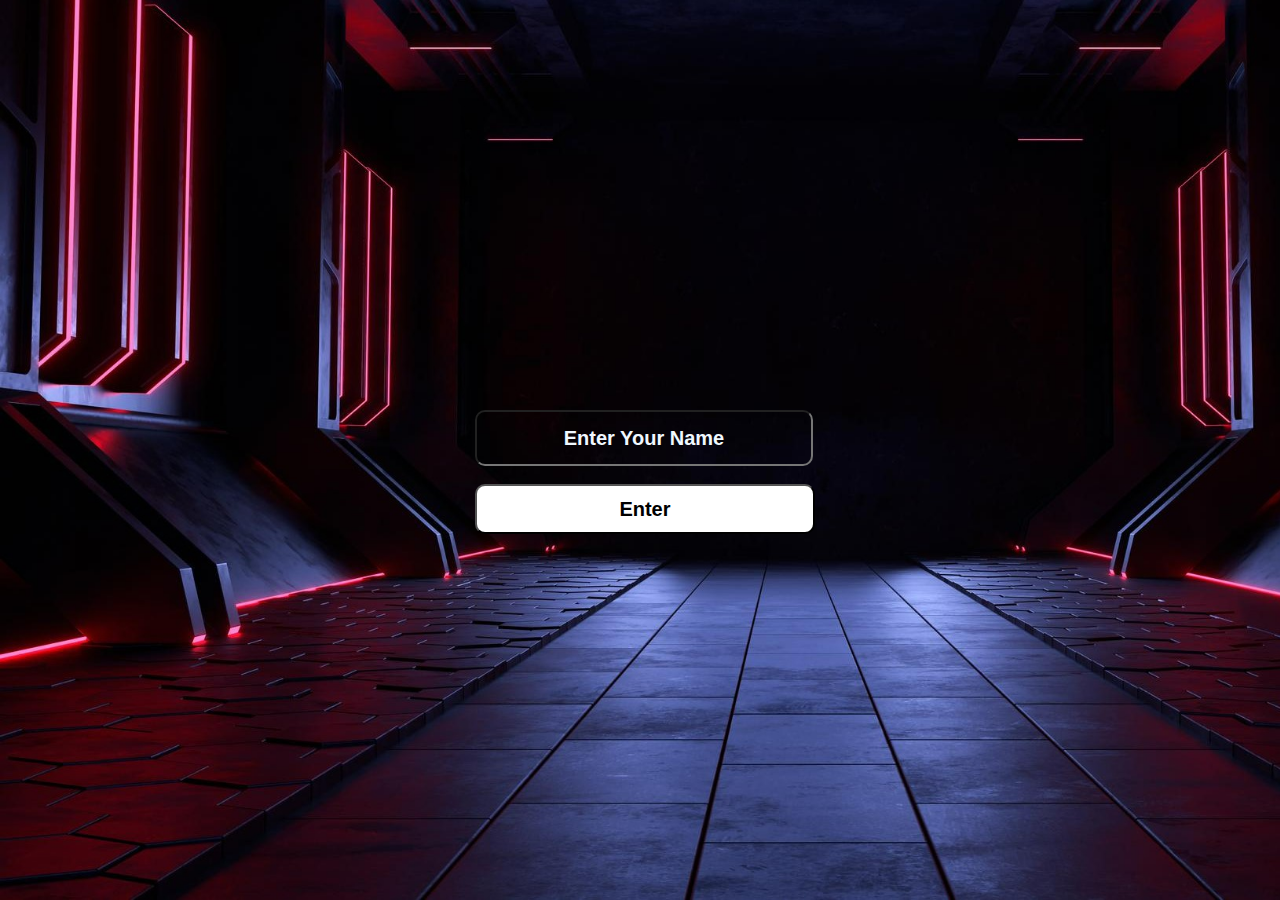
<file: index.html>
<!DOCTYPE html>
<html lang="en">
<head>
    <meta charset="UTF-8">
    <link rel="shortcut icon" type="x-icon" href="background/logo.png">
    <meta http-equiv="X-UA-Compatible" content="IE=edge">
    <meta name="viewport" content="width=device-width, initial-scale=1.0">
    <link rel="stylesheet" href="game.css">
    <title>GuessNumber-Game</title>
</head>
<body>
    <div class="parent-container">
        <div class="main-container1">
           <div class="container1">
               <h3 class="error"></h3>
               <input type="text" placeholder="Enter Your Name">
               <br>
               <br>
               <button>Enter</button>
           </div>
        </div> 
        <div class="main-container2-copy" id="page2"> <!--here i have to make change in class replace by main-conatine2-copy-->
            <div class="greet"></div>
            <div class="container2-copy">
            <button class="single">Single player</button>
            <br>
            <br>
            <button class="doubble">Two player</button>
            </div>
        </div>
<!--here is written about instruction-->        
        <div class="instruction1-copy" id="instruct1">
            <div class="instruction">
                <h1 style="text-align: center;">Instruction</h1><br><br>
                >> In this game you have to Guess a secret number. <br><br>
                >> In every new game secret number changes. <br><br>
                >> Guess the number within 10 chances. <br><br>
                >> If you exceded more than 10 chances then you lose the game. <br> <br>
                >> Don't refresh page while you are playing. <br> <br>
                >> Whenever you submits wrong answer then a message display on screen which will be hint to guess secret number. <br><br>
                >> Whenever a you wons the game then refresh tab for changing secret number
            </div>
            <div>
            <button id="play1">Let's play</button>
            </div>
        </div>
        <div class="instruction2-copy" id="instruct2">
            <div class="instruction">
                <h1 style="text-align: center;">Instruction</h1><br><br>
                >> In this game you have to Guess a secret number. <br><br>
                >> In every new game secret number changes. <br> <br>
                >> Each player has 5 chances to Guess number. <br> <br>
                >> Player Whose answer is correct will be the winner. <br><br>
                >> Don't refresh page while you are playing. <br> <br>
                >> Whenever a player submits wrong answer then a message display on screen which will be hint to guess secret number. <br> <br>
                >> Whenever a player wons the game then refresh tab for changing secret number
            </div>
            <div>
            <button id="play2">Let's play</button>
            </div>
        </div>
<!--here is end of instruction-->        
        <div class="main-container3-copy" id="page3">
            <div class="player1">
                <span class="chance1" id="schance"></span>
                <br>
                <div class="para1">Guess number between 1 to 99</div><br>
                <div id="error1"></div>
                <div class="retry"><button id="retry1">Back</button></div>
                <div class="answer1 pos">
                    <input type="text" placeholder="Answer" id="sinput1">
                </div>
                <button class="btn4" id="btn1">Submit</button>
            </div>
        </div>
        <div class="main-container4-copy" id="page4">
            <div class="player2"><br>
                <span class="p1chance" id="p1chance1"></span><br>
                <span class="p2chance" id="p2chance2"></span>
                <div class="para2">Guess number between 1 to 99</div><br>
                <div id="error2"></div><br>
                <div id="error3"></div>
                <div class="retry"><button id="retry2">Back</button></div>
                <div class="answer2 posn">
                    <input type="text" placeholder="Answer1" id="dinput1">
                    <input type="text" placeholder="Answer2" id="dinput2">
                </div>
                <button class="btn3" id="btn2">Submit1</button>
                <br><br><br>
                <button class="btn5" id="btn3">Submit2</button>
            </div>
        </div>
    </div>      
    <script src="game.js"></script>
</body>
</html>
</file>
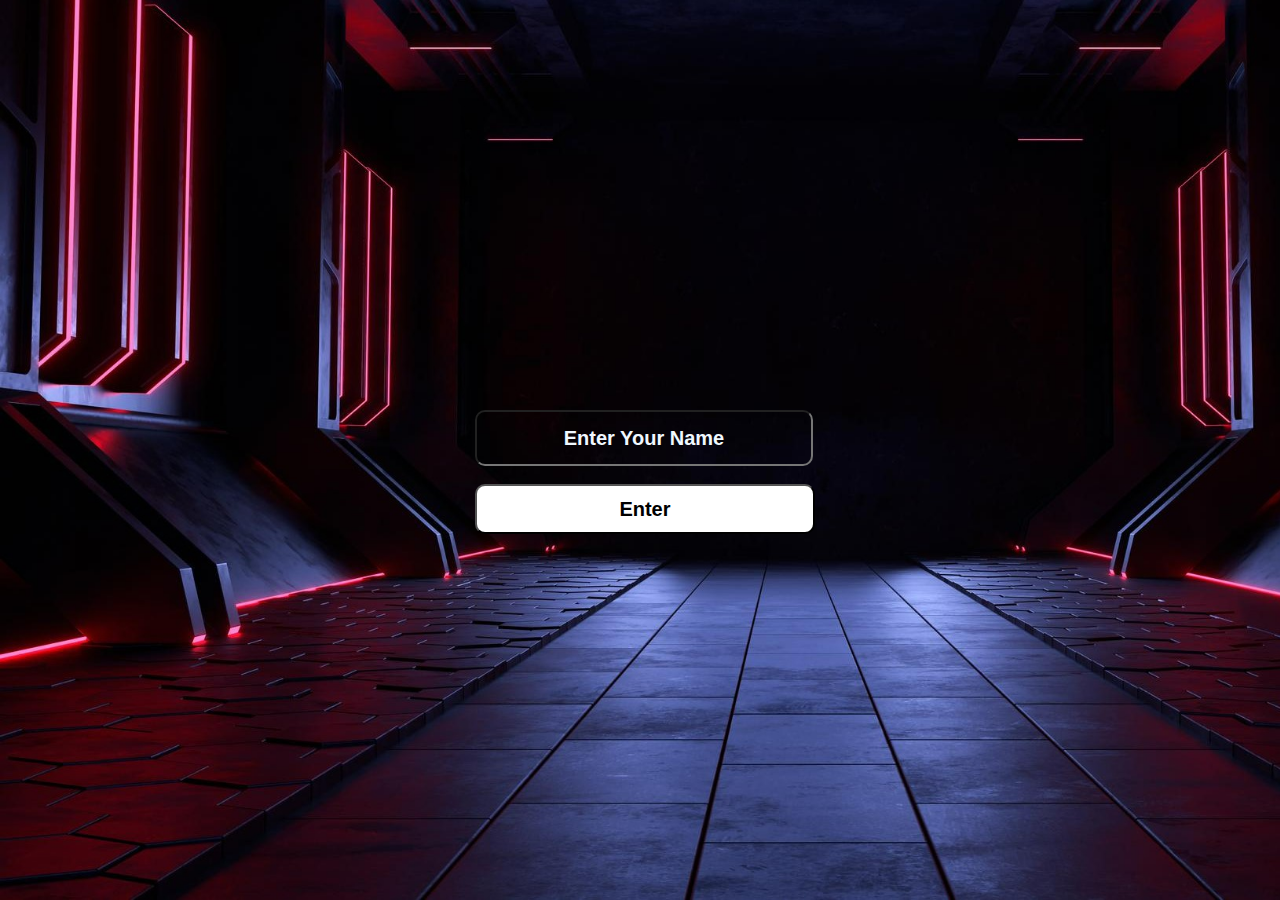
<file: Guess_number-game/index.html>
<!DOCTYPE html>
<html lang="en">
<head>
    <meta charset="UTF-8">
    <link rel="shortcut icon" type="x-icon" href="background/logo.png">
    <meta http-equiv="X-UA-Compatible" content="IE=edge">
    <meta name="viewport" content="width=device-width, initial-scale=1.0">
    <link rel="stylesheet" href="game.css">
    <title>GuessNumber-Game</title>
</head>
<body>
    <div class="parent-container">
        <div class="main-container1">
           <div class="container1">
               <h3 class="error"></h3>
               <input type="text" placeholder="Enter Your Name">
               <br>
               <br>
               <button>Enter</button>
           </div>
        </div> 
        <div class="main-container2-copy" id="page2"> <!--here i have to make change in class replace by main-conatine2-copy-->
            <div class="greet"></div>
            <div class="container2-copy">
            <button class="single">Single player</button>
            <br>
            <br>
            <button class="doubble">Two player</button>
            </div>
        </div>
<!--here is written about instruction-->        
        <div class="instruction1-copy" id="instruct1">
            <div class="instruction">
                <h1 style="text-align: center;">Instruction</h1><br><br>
                >> In this game you have to Guess a secret number. <br><br>
                >> In every new game secret number changes. <br><br>
                >> Guess the number within 6 chances. <br><br>
                >> If you exceded more than 6 chances then you lose the game. <br> <br>
                >> Don't refresh page while you are playing. <br> <br>
                >> Whenever you submits wrong answer then a message display on screen which will be hint to guess secret number. <br><br>
                >> Whenever a you wons the game then refresh tab for changing secret number
            </div>
            <div>
            <button id="play1">Let's play</button>
            </div>
        </div>
        <div class="instruction2-copy" id="instruct2">
            <div class="instruction">
                <h1 style="text-align: center;">Instruction</h1><br><br>
                >> In this game you have to Guess a secret number. <br><br>
                >> In every new game secret number changes. <br> <br>
                >> Each player has 5 chances to Guess number. <br> <br>
                >> Player Whose answer is correct will be the winner. <br><br>
                >> Don't refresh page while you are playing. <br> <br>
                >> Whenever a player submits wrong answer then a message display on screen which will be hint to guess secret number. <br> <br>
                >> Whenever a player wons the game then refresh tab for changing secret number
            </div>
            <div>
            <button id="play2">Let's play</button>
            </div>
        </div>
<!--here is end of instruction-->        
        <div class="main-container3-copy" id="page3">
            <div class="player1">
                <span class="chance1" id="schance"></span>
                <br>
                <div class="para1">Guess number between 1 to 99</div><br>
                <div id="error1"></div>
                <div class="retry"><button id="retry1">Back</button></div>
                <div class="answer1 pos">
                    <input type="text" placeholder="Answer" id="sinput1">
                </div>
                <button class="btn4" id="btn1">Submit</button>
            </div>
        </div>
        <div class="main-container4-copy" id="page4">
            <div class="player2"><br>
                <span class="p1chance" id="p1chance1"></span><br>
                <span class="p2chance" id="p2chance2"></span>
                <div class="para2">Guess number between 1 to 99</div><br>
                <div id="error2"></div><br>
                <div id="error3"></div>
                <div class="retry"><button id="retry2">Back</button></div>
                <div class="answer2 posn">
                    <input type="text" placeholder="Answer1" id="dinput1">
                    <input type="text" placeholder="Answer2" id="dinput2">
                </div>
                <button class="btn3" id="btn2">Submit1</button>
                <br><br><br>
                <button class="btn5" id="btn3">Submit2</button>
            </div>
        </div>
    </div>      
    <script src="game.js"></script>
</body>
</html>
</file>
<file: game.css>
*{
    margin: 0px;
}
html,body{
    margin: 0px; height: 100%; width: 100%;
    background-color: black;
}
.parent-container{
    height: 100%; width: 100%;
}

.main-container1{
    height: 100%; width: 100%;
    background-image: url(background/back.jpg);
    background-repeat: no-repeat; background-size: cover;
    display: flex; justify-content: center; align-items: center;
}
.main-container1-copy{
    display: none;
}
.container1{
    height: 100px;  width: 330px; 
}
input{
    color: white; font-size: 20px; text-align: center;
    background: transparent;
    height: 50%; width: 100%;
    border-radius:10px;
}
input[type="text"]::placeholder {
    color: aliceblue;
    font-size: 20px; font-weight: bold; text-align: center;
}
.error{
    text-align: center; padding-bottom: 10px;
    color: red;
    font-size: 20px; font-weight: bold;
}
button{
    font-size: 20px; font-weight: bold;
    background-color:white;
    height: 50%;
    width: 103%;
    border-radius: 10px;
}
button:hover{
    background-color: blue;
}
.main-container2-copy{
    display: none;
}
.main-container2{
    display: block;
    height: 100%; width: 100%;
    background-image: url(background/back\ \(2\)-copy.png);
    background-repeat: no-repeat; background-size: cover;
    display: flex; justify-content: center; align-items: center;
    overflow: hidden;
}
.greet{
    color: transparent;
    font-size: 80px; font-weight: bold;
    text-transform: capitalize;
}
.greet2{
    color: white;
    font-size: 80px; font-weight: bold;
    text-transform: capitalize;
    animation-name: greet;
    animation-duration: 2s;
}
@keyframes greet {
    0%{
        transform: translateX(1000px);
    }
}
.greeting{
    display: none;
}
.container2{
    height: 40%;  width: 30%;
    padding-top:7%;
}
.container2-copy{
    display: none;
}
.single{
    color: white;
    height: 30%; width: 100%;
    background: rgb(2,0,36);
    background: linear-gradient(90deg, rgba(2,0,36,1) 0%, rgba(9,9,121,1) 35%, rgba(0,212,255,1) 100%);
}
.doubble{
    color: white;
    height: 30%;  width: 100%;
    background: rgb(2,0,36);
    background: linear-gradient(90deg, rgba(2,0,36,1) 0%, rgba(9,9,121,1) 35%, rgba(0,212,255,1) 100%);
} 

.instruction1{
    height: 100%;
    width: 100%;
    background-image: url(background/instruction-page.jpg);
    background-size: 100%;
    display: flex; justify-content: center; align-items: center;
}
.instruction1-copy{
    display: none;
}
.instruction{
    height:65%; width: 50%;
    margin-top: -10%;
    color: white; padding:0% 0% 0% 3%;
    border-left: 5px solid red;
    border-right: 5px solid red;
    border-radius: 30px;
    margin-left: 7%;
}
.instruction2-copy{
    display: none;
}
.instruction2{
    height: 100%;
    width: 100%;
    background-image: url(background/instruction-page.jpg);
    background-size: 100%;
    display: flex; justify-content: center; align-items: center;
}

.main-container3{
    height: 100%; width: 100%;
    display: flex; justify-content: center; align-items: center;
    background-image: url(background/game.jpg); background-repeat: no-repeat;
    background-size: cover;
}
.main-container3-copy{
    display: none;
}
.player1{ 
    align-items: center;
    height: 100%; width: 100%;
    border-radius:20px;
}
.para1{
    font-weight: bold;
    position: relative;
    top: 12%;
    color:honeydew;
    text-align: center;
    font-size: 35px;
}
#error1{
    color: red;
    position: relative; top: 14%;
    text-align: center; font-size: 25px;
}
.retry{
    width: 8%;
    position: absolute;
    top: 3%;
    left: 46%;
}
#retry{
    color: black;
    border: 1px solid red;
}
.answer1{
    position: fixed;
    top: 50%; left: 40%;
    width: 20%; height: 15%;
}
.btn4{
    position: fixed;
    top: 67%; left:47%;
    height: 7%; width: 8%;
    background-color: mediumpurple;
}
.btn4:hover{
    background-color:blue;
}

.main-container4{
    height: 100%; width: 100%;
    display: flex; justify-content: center; align-items: center;
    background-image: url(background/game.jpg); background-repeat: no-repeat;
    background-size: cover;
}
.main-container4-copy{
    display: none;
}
.player2{
    align-items: center;
    height: 100%; width: 100%;
    border-radius:20px;
}
.para2{
    font-weight: bold;
    position: relative; top: 12%;
    color:honeydew;
    text-align: center; font-size: 35px;
}
#error2{
    color: red;
    position: relative;  top: 14%;
    text-align: center; font-size: 25px;
}
#error3{
    color: red;
    position: relative;
    top: 14%; text-align: center; font-size: 25px;
}
.answer2{
    position: fixed; 
    top: 50%; left: 40.5%;
    width: 20%; height: 15%;
    display: flex; column-gap: 10%;
}

.btn3{
    position: fixed;
    left:47%; top: 63%;
    height: 7%; width: 8%; 
    background-color: mediumpurple;
}
.btn5{
    position: fixed;
    left:47%; top: 73%;
    height: 7%; width: 8%; 
    background-color: mediumpurple
}
.btn3:hover{
    background-color:blue;
}
.color{
    color: green !important; 
}
.chance1{
    color: white;
    font-size: 25px;
}
.p1chance{
    color: white;
    font-size: 20px;
    position: absolute;
    left:0%; top: 0%;
}
.p2chance{
    color: white;
    font-size: 20px;
    position: absolute;
    right: 0%; top: 0%;
}
</file>
<file: Guess_number-game/game.css>
*{
    margin: 0px;
}
html,body{
    margin: 0px; height: 100%; width: 100%;
    background-color: black;
}
.parent-container{
    height: 100%; width: 100%;
}

.main-container1{
    height: 100%; width: 100%;
    background-image: url(background/back.jpg);
    background-repeat: no-repeat; background-size: cover;
    display: flex; justify-content: center; align-items: center;
}
.main-container1-copy{
    display: none;
}
.container1{
    height: 100px;  width: 330px; 
}
input{
    color: white; font-size: 20px; text-align: center;
    background: transparent;
    height: 50%; width: 100%;
    border-radius:10px;
}
input[type="text"]::placeholder {
    color: aliceblue;
    font-size: 20px; font-weight: bold; text-align: center;
}
.error{
    text-align: center; padding-bottom: 10px;
    color: red;
    font-size: 20px; font-weight: bold;
}
button{
    font-size: 20px; font-weight: bold;
    background-color:white;
    height: 50%;
    width: 103%;
    border-radius: 10px;
}
button:hover{
    background-color: blue;
}
.main-container2-copy{
    display: none;
}
.main-container2{
    display: block;
    height: 100%; width: 100%;
    background-image: url(background/back\ \(2\)-copy.png);
    background-repeat: no-repeat; background-size: cover;
    display: flex; justify-content: center; align-items: center;
    overflow: hidden;
}
.greet{
    color: transparent;
    font-size: 80px; font-weight: bold;
    text-transform: capitalize;
}
.greet2{
    color: white;
    font-size: 80px; font-weight: bold;
    text-transform: capitalize;
    animation-name: greet;
    animation-duration: 2s;
}
@keyframes greet {
    0%{
        transform: translateX(1000px);
    }
}
.greeting{
    display: none;
}
.container2{
    height: 40%;  width: 30%;
    padding-top:7%;
}
.container2-copy{
    display: none;
}
.single{
    color: white;
    height: 30%; width: 100%;
    background: rgb(2,0,36);
    background: linear-gradient(90deg, rgba(2,0,36,1) 0%, rgba(9,9,121,1) 35%, rgba(0,212,255,1) 100%);
}
.doubble{
    color: white;
    height: 30%;  width: 100%;
    background: rgb(2,0,36);
    background: linear-gradient(90deg, rgba(2,0,36,1) 0%, rgba(9,9,121,1) 35%, rgba(0,212,255,1) 100%);
} 

.instruction1{
    height: 100%;
    width: 100%;
    background-image: url(background/instruction-page.jpg);
    background-size: 100%;
    display: flex; justify-content: center; align-items: center;
}
.instruction1-copy{
    display: none;
}
.instruction{
    height:65%; width: 50%;
    margin-top: -10%;
    color: white; padding:0% 0% 0% 3%;
    border-left: 5px solid red;
    border-right: 5px solid red;
    border-radius: 30px;
    margin-left: 7%;
}
.instruction2-copy{
    display: none;
}
.instruction2{
    height: 100%;
    width: 100%;
    background-image: url(background/instruction-page.jpg);
    background-size: 100%;
    display: flex; justify-content: center; align-items: center;
}

.main-container3{
    height: 100%; width: 100%;
    display: flex; justify-content: center; align-items: center;
    background-image: url(background/game.jpg); background-repeat: no-repeat;
    background-size: cover;
}
.main-container3-copy{
    display: none;
}
.player1{ 
    align-items: center;
    height: 100%; width: 100%;
    border-radius:20px;
}
.para1{
    font-weight: bold;
    position: relative;
    top: 12%;
    color:honeydew;
    text-align: center;
    font-size: 35px;
}
#error1{
    color: red;
    position: relative; top: 14%;
    text-align: center; font-size: 25px;
}
.retry{
    width: 8%;
    position: absolute;
    top: 3%;
    left: 46%;
}
#retry{
    color: black;
    border: 1px solid red;
}
.answer1{
    position: fixed;
    top: 50%; left: 40%;
    width: 20%; height: 15%;
}
.btn4{
    position: fixed;
    top: 67%; left:47%;
    height: 7%; width: 8%;
    background-color: mediumpurple;
}
.btn4:hover{
    background-color:blue;
}

.main-container4{
    height: 100%; width: 100%;
    display: flex; justify-content: center; align-items: center;
    background-image: url(background/game.jpg); background-repeat: no-repeat;
    background-size: cover;
}
.main-container4-copy{
    display: none;
}
.player2{
    align-items: center;
    height: 100%; width: 100%;
    border-radius:20px;
}
.para2{
    font-weight: bold;
    position: relative; top: 12%;
    color:honeydew;
    text-align: center; font-size: 35px;
}
#error2{
    color: red;
    position: relative;  top: 14%;
    text-align: center; font-size: 25px;
}
#error3{
    color: red;
    position: relative;
    top: 14%; text-align: center; font-size: 25px;
}
.answer2{
    position: fixed; 
    top: 50%; left: 40.5%;
    width: 20%; height: 15%;
    display: flex; column-gap: 10%;
}

.btn3{
    position: fixed;
    left:47%; top: 63%;
    height: 7%; width: 8%; 
    background-color: mediumpurple;
}
.btn5{
    position: fixed;
    left:47%; top: 73%;
    height: 7%; width: 8%; 
    background-color: mediumpurple
}
.btn3:hover{
    background-color:blue;
}
.color{
    color: green !important; 
}
.chance1{
    color: white;
    font-size: 25px;
}
.p1chance{
    color: white;
    font-size: 20px;
    position: absolute;
    left:0%; top: 0%;
}
.p2chance{
    color: white;
    font-size: 20px;
    position: absolute;
    right: 0%; top: 0%;
}
</file>
